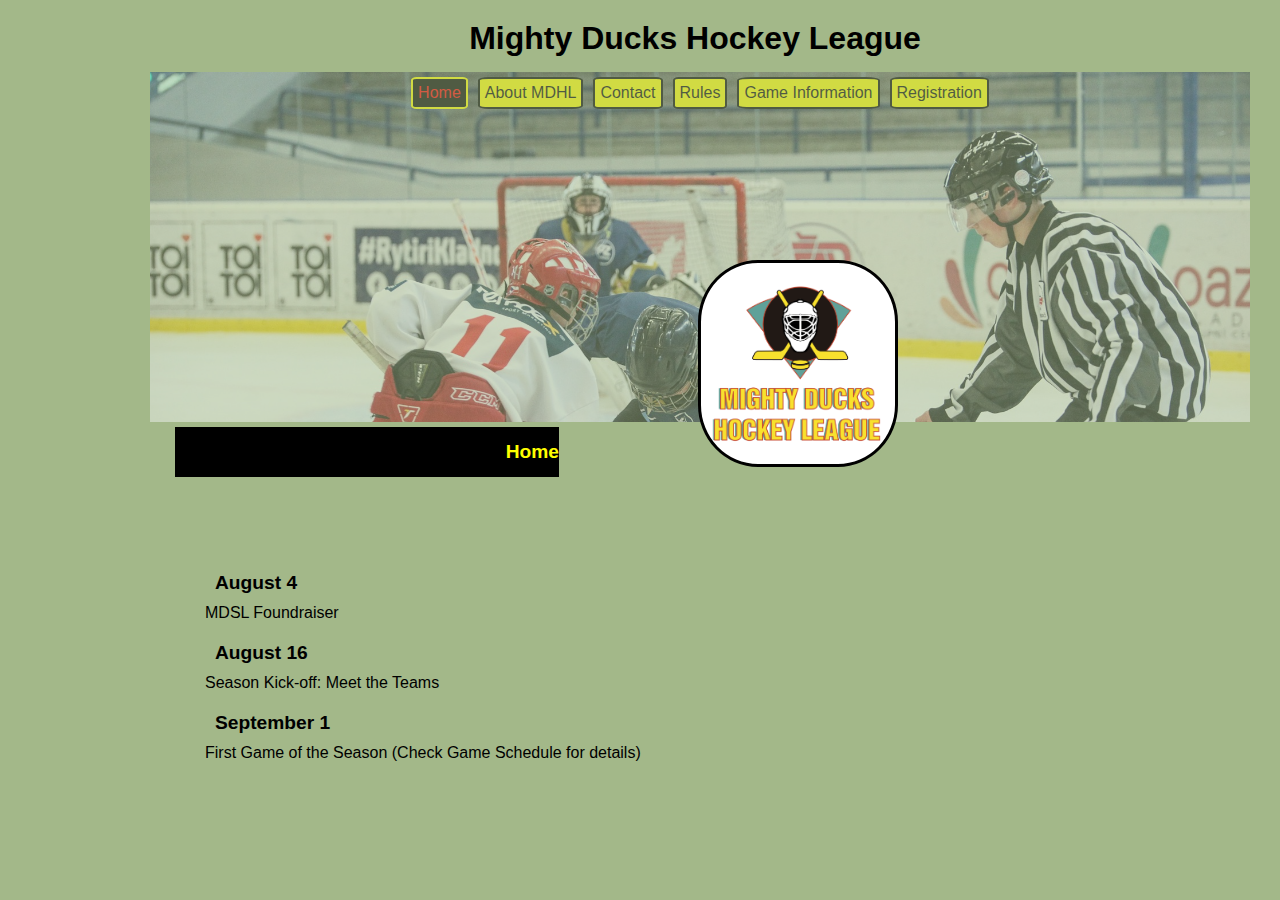
<file: index.html>
<!DOCTYPE html>
<html lang="en">
<head>
    <meta charset="UTF-8">
    <meta http-equiv="X-UA-Compatible" content="IE=edge">
    <meta name="viewport" content="width=device-width, initial-scale=1.0">
    <!-- <link rel="stylesheet" href="style1.css"> -->
    <!-- <link rel="stylesheet" href="style2.css"> -->
    <link rel="stylesheet" href="./estilos/style3.css">
    <title>Mighty Ducks Hockey League-Home</title>
    <link rel="shortcut icon" href="./img/Logo_Mighty_ducks-01.png" type="image/x-icon">
</head>

<body>
    <header>
        <h1>Mighty Ducks Hockey League</h1>
    </header>

    <main>
        <section class="section-home">
            <h3 class="titulo">Home</h3>
            <div class="contenedor">
                <img class="logo" src="./img/Logo_Mighty_ducks-01.png" alt="logo" >
            </div>

                <nav id="nav-home">
                    <a href="./" class="boton-activo">Home</a>
                    <a href="./about.html" class="boton">About MDHL</a>
                    <a href="./contact.html" class="boton">Contact</a>
                    <a href="./rules.html" class="boton">Rules</a>
                    <a href="./game-information.html" class="boton">Game Information</a>
                    <a href="./registration.html" class="boton">Registration</a>
                </nav>
                <div class="contenido" id="home">
                    <h4>August 4</h4>
                    <p>MDSL Foundraiser</p>
                    <h4>August 16</h4>
                    <p>Season Kick-off: Meet the Teams</p>
                    <h4>September 1</h4>
                    <p>First Game of the Season (Check Game Schedule for details)</p>
                </div>

        </section>
    </main>
</body>
</html>
</file>
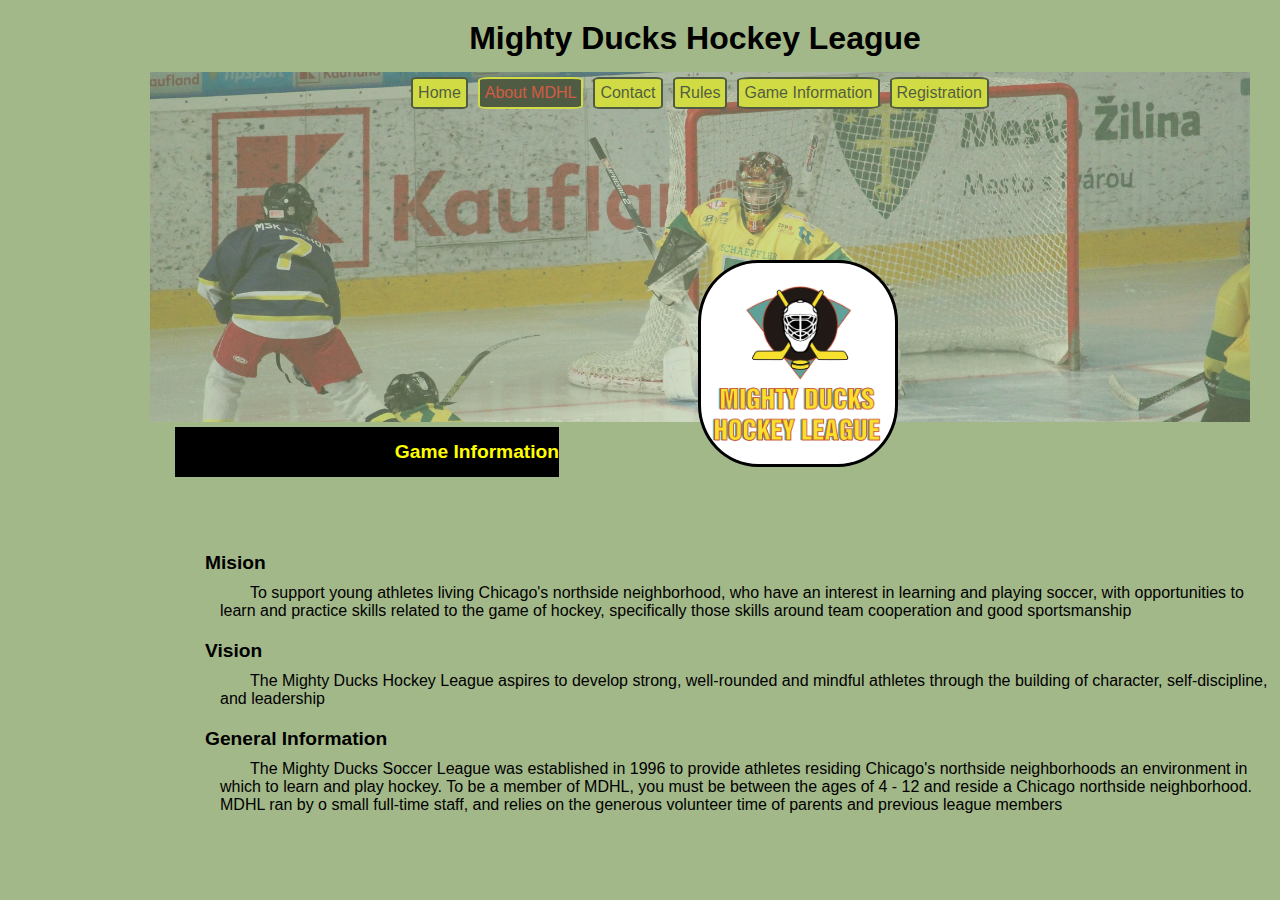
<file: about.html>
<!DOCTYPE html>
<html lang="en">
<head>
    <meta charset="UTF-8">
    <meta http-equiv="X-UA-Compatible" content="IE=edge">
    <meta name="viewport" content="width=device-width, initial-scale=1.0">
    <title>Mighty Ducks Hockey League-About Us</title>
    <link rel="shortcut icon" href="./img/Logo_Mighty_ducks-01.png" type="image/x-icon">
    <!-- <link rel="stylesheet" href="style1.css"> -->
    <!-- <link rel="stylesheet" href="style2.css"> -->
    <link rel="stylesheet" href="./estilos/style3.css">
</head>
<body>
    <header>
        <h1>Mighty Ducks Hockey League</h1>
    </header>

    <main>
        <section class="about">
            <h3 class="titulo">Game Information</h3>
            <div class="contenedor">
                <img class="logo" src="./img/Logo_Mighty_ducks-01.png" alt="logo" >
            </div>
                <nav id="nav-about">
                    <a href="./" class="boton">Home</a>
                    <a href="./about.html" class="boton-activo">About MDHL</a>
                    <a href="./contact.html" class="boton">Contact</a>
                    <a href="./rules.html" class="boton">Rules</a>
                    <a href="./game-information.html" class="boton">Game Information</a>
                    <a href="./registration.html" class="boton">Registration</a>
                </nav>   
                <div class="contenido" id="about">
                    <h4>Mision</h4>
                    <p>To support young athletes living Chicago's northside neighborhood, who have an interest in learning and playing soccer, with opportunities to learn and practice skills related to the game of hockey, specifically those skills around team cooperation and good sportsmanship</p>
                    <h4>Vision</h4>
                    <p>The Mighty Ducks Hockey League aspires to develop strong, well-rounded and mindful athletes through the building of character, self-discipline, and leadership</p>
                    <h4>General Information</h4>
                    <p>The Mighty Ducks Soccer League was established in 1996 to provide athletes residing Chicago's northside neighborhoods an environment in which to learn and play hockey. To be a member of MDHL, you must be between the ages of 4 - 12 and reside a Chicago northside neighborhood. MDHL ran by o small full-time staff, and relies on the generous volunteer time of parents and previous league members</p>
                </div>    
        </section>
    </main>
    
</body>
</html>
</file>
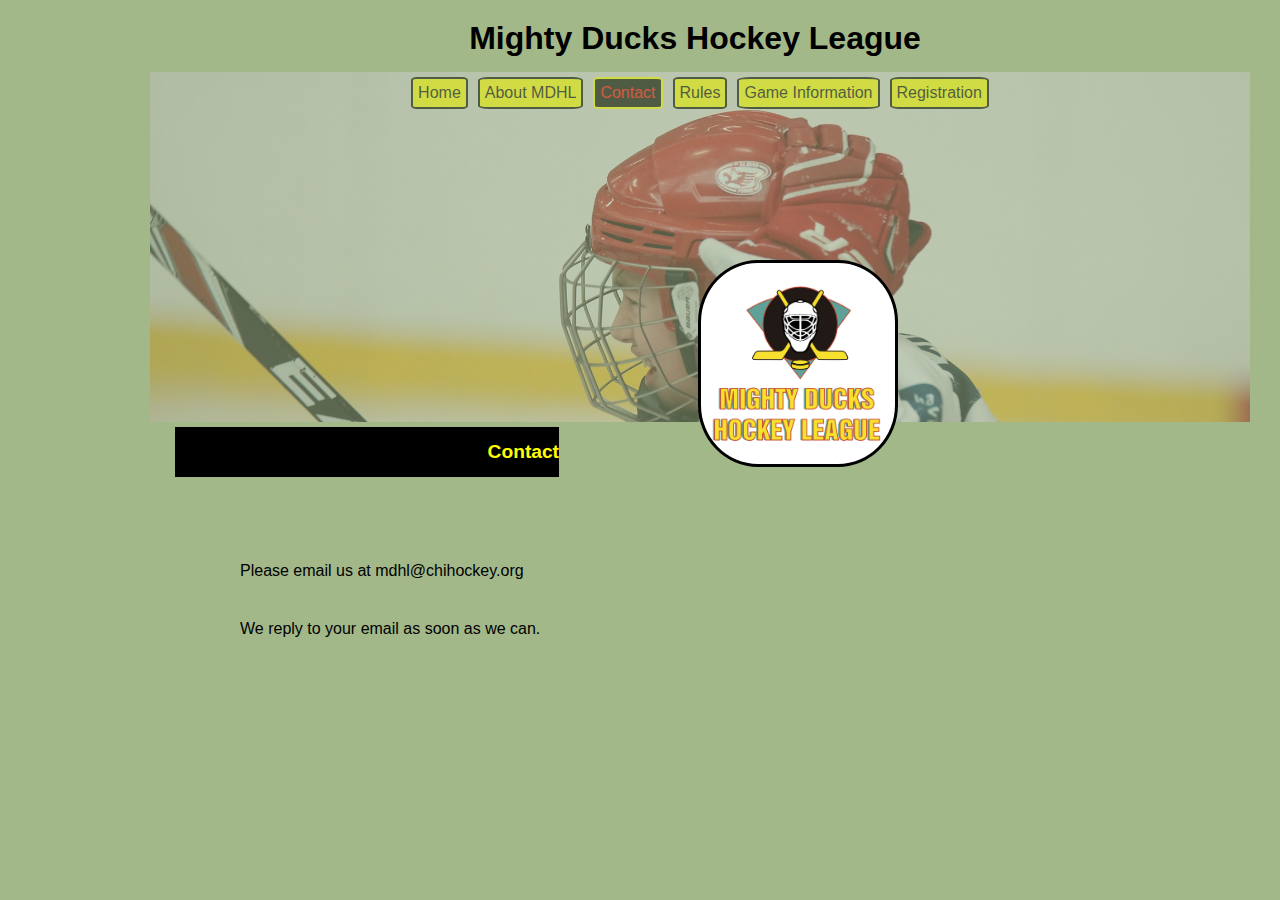
<file: contact.html>
<!DOCTYPE html>
<html lang="en">
<head>
    <meta charset="UTF-8">
    <meta http-equiv="X-UA-Compatible" content="IE=edge">
    <meta name="viewport" content="width=device-width, initial-scale=1.0">
    <title>Mighty Ducks Hockey League-Contact Us</title>
    <link rel="shortcut icon" href="./img/Logo_Mighty_ducks-01.png" type="image/x-icon">
    <!-- <link rel="stylesheet" href="style1.css"> -->
    <!-- <link rel="stylesheet" href="style2.css"> -->
    <link rel="stylesheet" href="./estilos/style3.css">
</head>
<body>
    <header>
        <h1>Mighty Ducks Hockey League</h1>
    </header>

    <main>
        <section class="contact">
            <h3 class="titulo">Contact</h3>
            <div class="contenedor">
                <img class="logo" src="./img/Logo_Mighty_ducks-01.png" alt="logo" >
            </div>
                <nav id="nav-contact">
                    <a href="./" class="boton">Home</a>
                    <a href="./about.html" class="boton">About MDHL</a>
                    <a href="./contact.html" class="boton-activo">Contact</a>
                    <a href="./rules.html" class="boton">Rules</a>
                    <a href="./game-information.html" class="boton">Game Information</a>
                    <a href="./registration.html" class="boton">Registration</a>
                </nav>
                <div class="contenido" id="contact">
                    <a href="mailto:mdhl@chihockey.org">Please email us at mdhl@chihockey.org</a>
                    <p>We reply to your email as soon as we can.</p>
                </div>
        </section>
    </main>
    
</body>
</html>
</file>
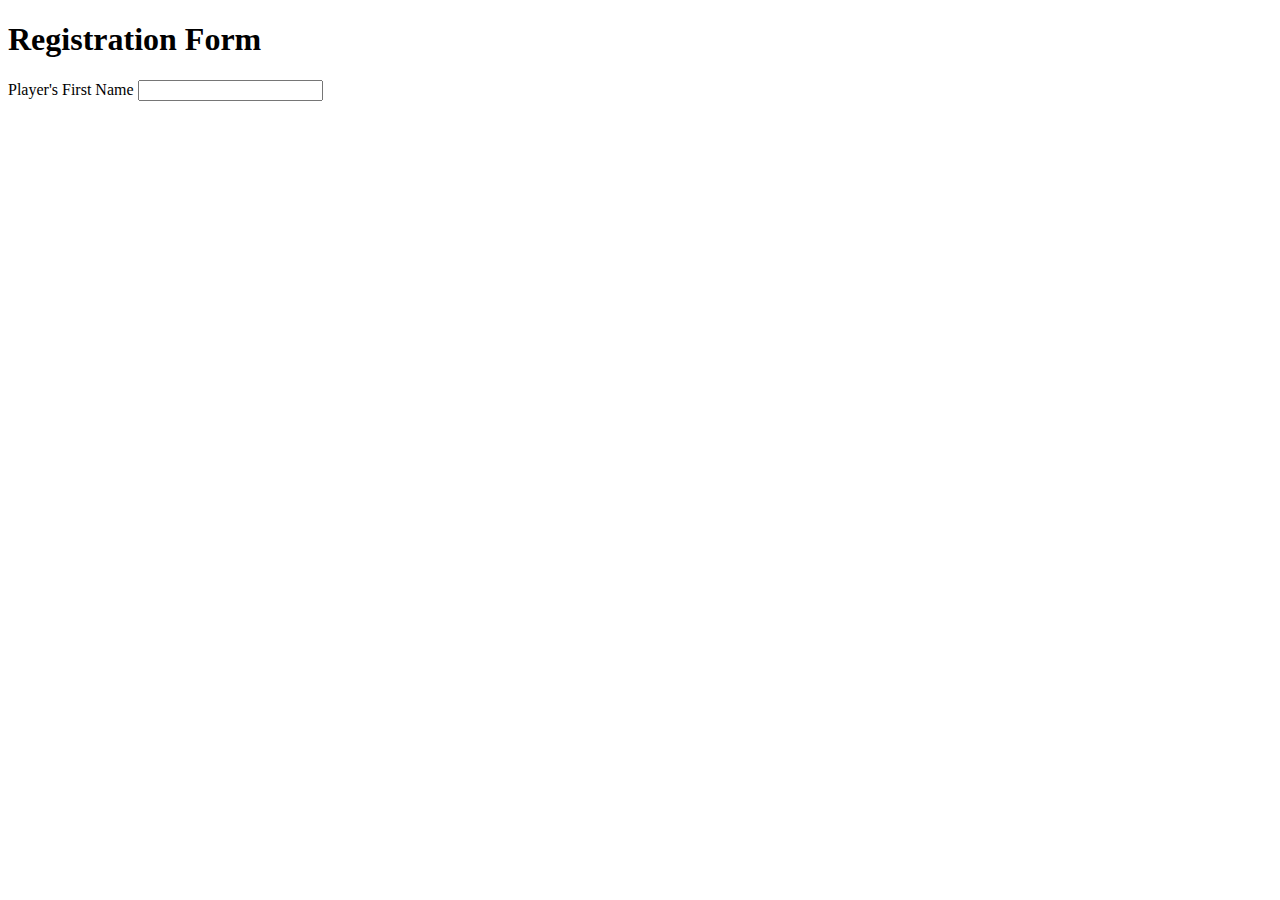
<file: formulario.html>
<!DOCTYPE html>
<html lang="en">
<head>
    <meta charset="UTF-8">
    <meta http-equiv="X-UA-Compatible" content="IE=edge">
    <meta name="viewport" content="width=device-width, initial-scale=1.0">
    <title>Document</title>
</head>
<body>
    <header>
        <h1>Registration Form</h1>
    </header>    
    <main>
        <form action="" method="get">
            <label>
                Player's First Name
                <input type="text" name="name" id="name">
            </label>
        </form>
    </main>
</body>
</html>
</file>
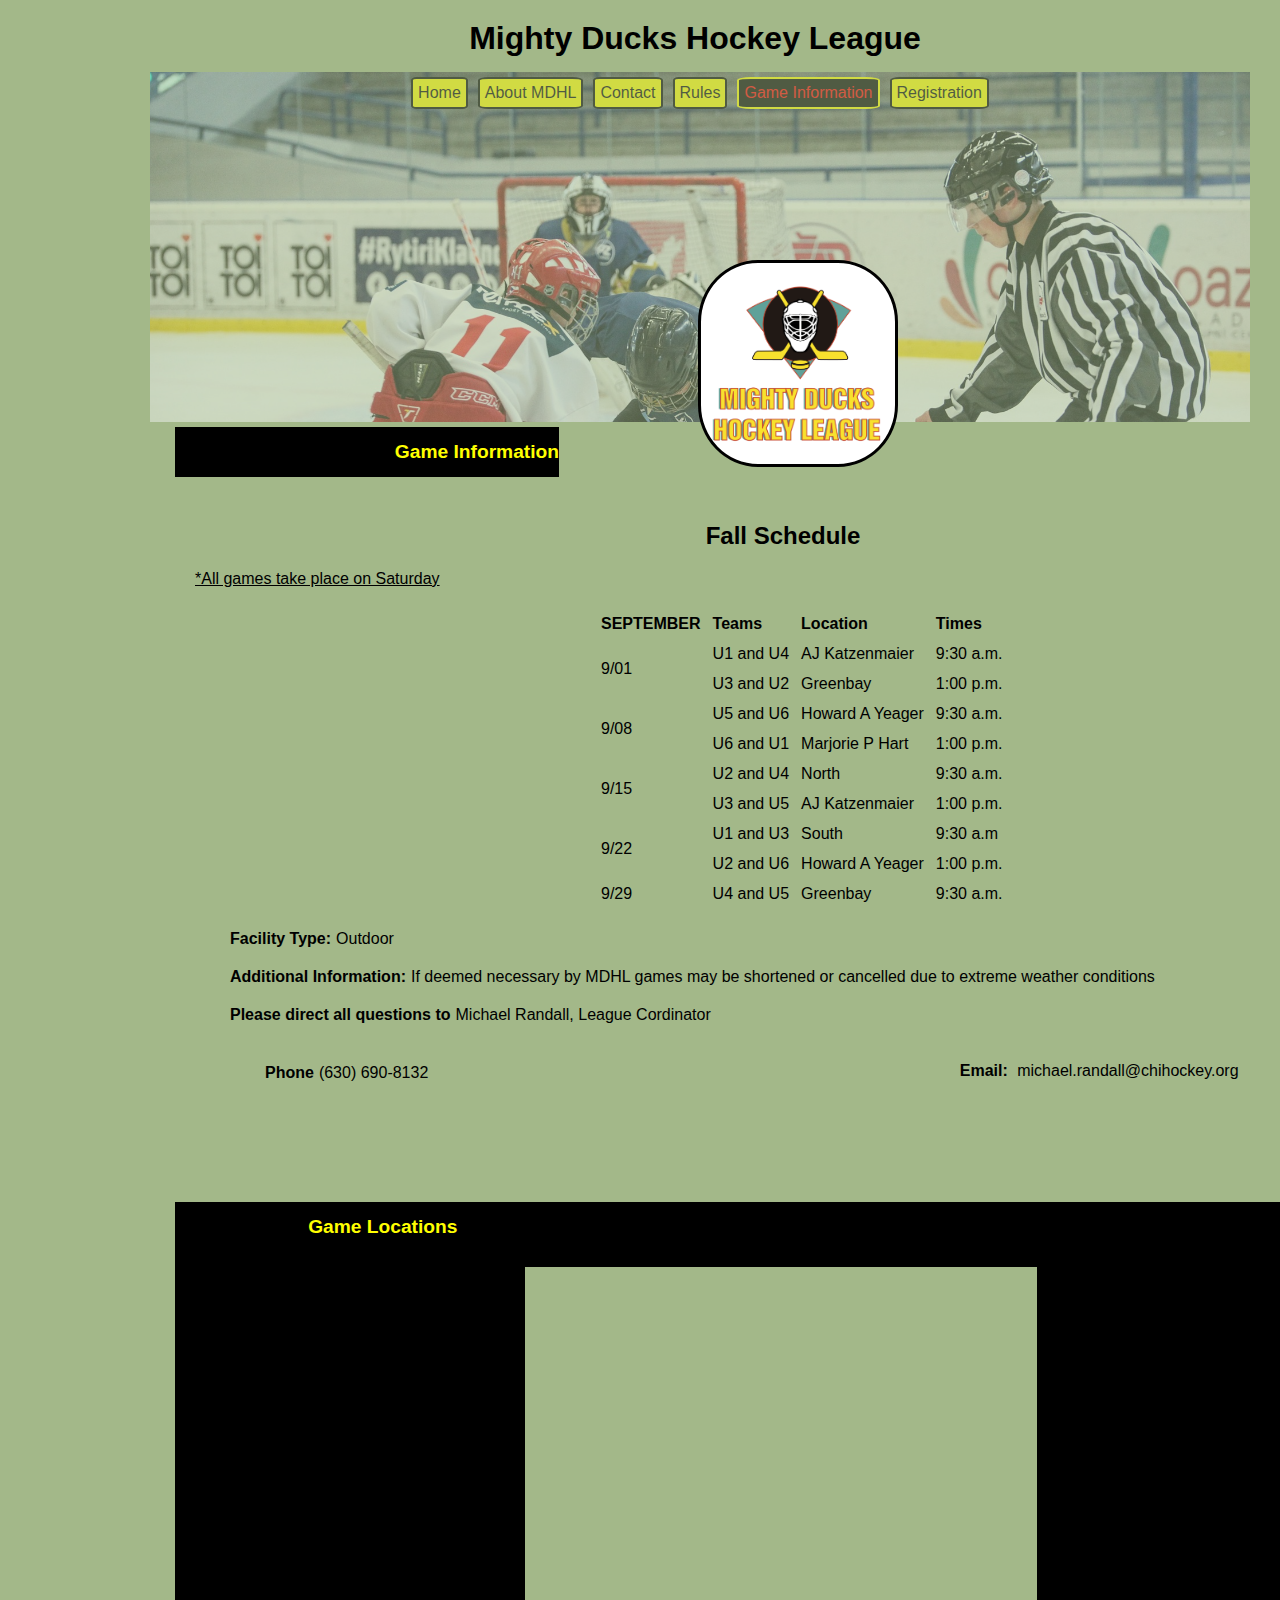
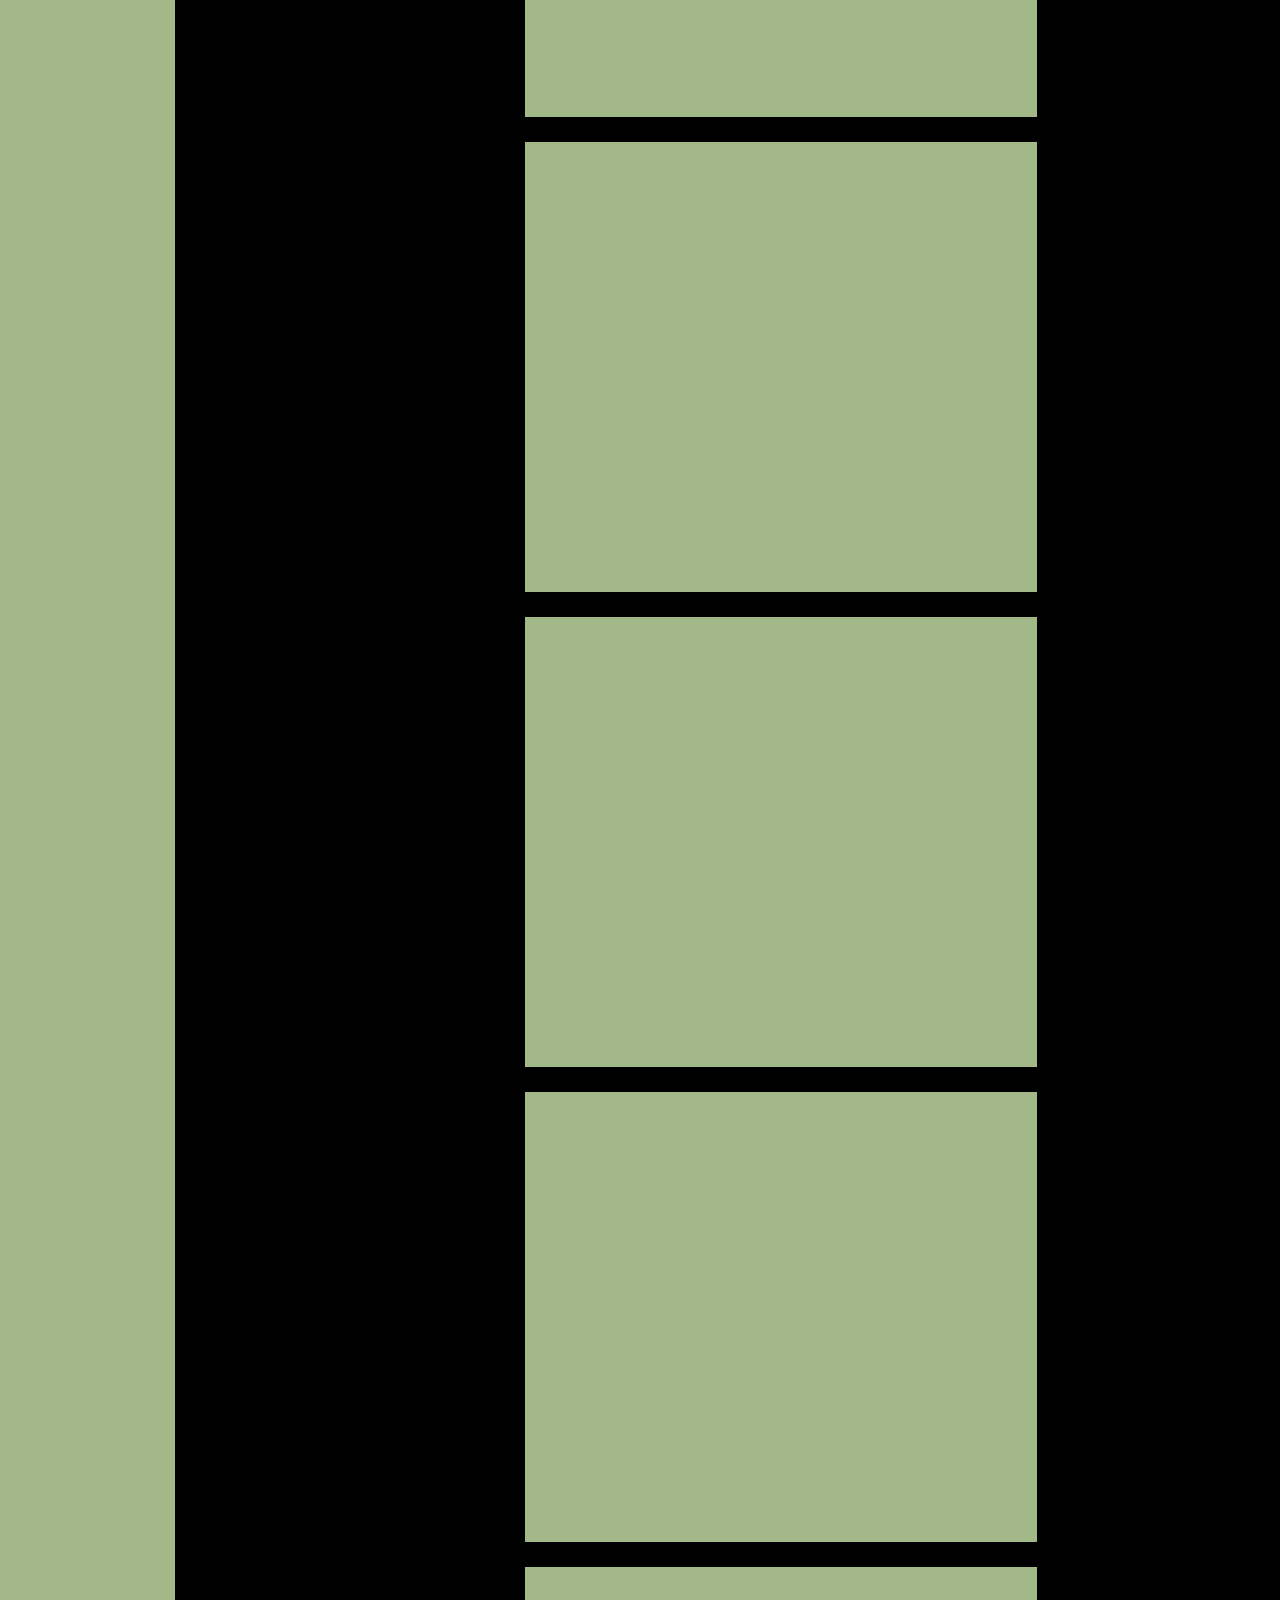
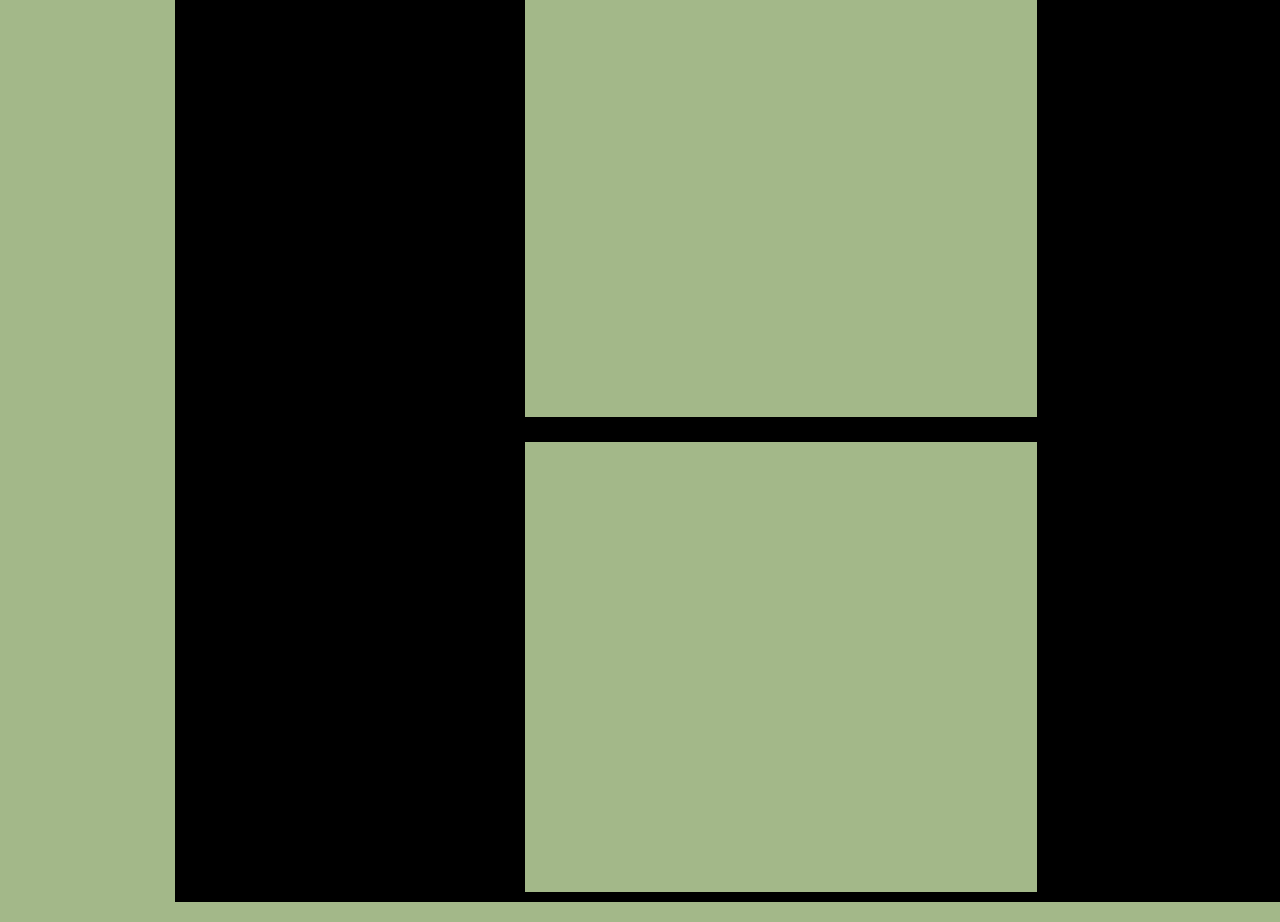
<file: game-info.html>
<!DOCTYPE html>
<html lang="en">
<head>
    <meta charset="UTF-8">
    <meta http-equiv="X-UA-Compatible" content="IE=edge">
    <meta name="viewport" content="width=device-width, initial-scale=1.0">
    <title>Mighty Ducks Hockey League-Game Information</title>
    <link rel="shortcut icon" href="./img/Logo_Mighty_ducks-01.png" type="image/x-icon">
    <link rel="stylesheet" href="./estilos/style3.css">
</head>
<body>
    <header>
        <h1>Mighty Ducks Hockey League</h1>
    </header>

    <main>
        <section class="game-information">
                <h3 class="titulo">Game Information</h3>
                <div class="contenedor">
                    <img class="logo" src="./img/Logo_Mighty_ducks-01.png" alt="logo" >
                </div>
                <nav id="nav-information">
                    <a href="./" class="boton">Home</a>
                    <a href="./about.html" class="boton">About MDHL</a>
                    <a href="./contact.html" class="boton">Contact</a>
                    <a href="./rules.html" class="boton">Rules</a>
                    <a href="./game-info.html" class="boton-activo">Game Information</a>
                    <a href="./registration.html" class="boton">Registration</a>
                </nav>
                <article id="contenedor-tabla">
                    <h2 class="schedule">Fall Schedule</h2>
                    <p id="subrayado">*All games take place on Saturday</p>
                    <table id="tabla">
                        <thead>
                            <tr>
                                <th>SEPTEMBER</th>
                                <th>Teams</th>
                                <th>Location</th>
                                <th>Times</th>
                            </tr>
                        </thead>
                        <tbody>
                            <tr>
                                <td rowspan="2">9/01</td>
                                <td>U1 and U4</td>
                                <td>AJ Katzenmaier</td>
                                <td>9:30 a.m.</td>  
                            </tr>
                            <tr>
                                <td>U3 and U2</td>
                                <td>Greenbay</td>
                                <td>1:00 p.m.</td>
                            </tr>
                            <tr>
                                <td rowspan="2">9/08</td>
                                <td>U5 and U6</td>
                                <td>Howard A Yeager</td>
                                <td>9:30 a.m.</td>
                            </tr>
                            <tr>
                                <td>U6 and U1</td>
                                <td>Marjorie P Hart</td>
                                <td>1:00 p.m.</td>
                            </tr>
                            <tr>
                                <td rowspan="2">9/15</td>
                                <td>U2 and U4</td>
                                <td>North</td>
                                <td>9:30 a.m.</td>
                            </tr>
                            <tr>
                                <td>U3 and U5</td>
                                <td>AJ Katzenmaier</td>
                                <td>1:00 p.m.</td>
                            </tr>
                            <tr>
                                <td rowspan="2">9/22</td>
                                <td>U1 and U3</td>
                                <td>South</td>
                                <td>9:30 a.m</td>
                            </tr>
                            <tr>
                                <td>U2 and U6</td>
                                <td>Howard A Yeager</td>
                                <td>1:00 p.m.</td>
                            </tr>
                            <tr>                            
                                <td>9/29</td>
                                <td>U4 and U5</td>
                                <td>Greenbay</td>
                                <td>9:30 a.m.</td>
                            </tr>    
                        </tbody>
                        
                    </table>
                    <p><strong>Facility Type:</strong>Outdoor</p>
                    <p><strong>Additional Information:</strong>If deemed necessary by MDHL games may be shortened or cancelled due to extreme weather conditions</p>
                    <p><strong>Please direct all questions to</strong>Michael Randall, League Cordinator</p>
                    <div class="pie-game">
                        <p><strong>Phone</strong>(630) 690-8132</p>
                        <a href="michael.randall@chihockey.org"><strong>Email: </strong>michael.randall@chihockey.org</a>
                    </div>

                </article>     
                <article class="maps">
                    <h3 id="game-locations">Game Locations</h3>
                    <div class="contenedor-maps">
                        <iframe class="map" src="https://www.google.com/maps/embed?pb=!1m18!1m12!1m3!1d11799.122634758547!2d-87.8715379050205!3d42.32587686865545!2m3!1f0!2f0!3f0!3m2!1i1024!2i768!4f13.1!3m3!1m2!1s0x880f932fbc6ba7cd%3A0xcf2bbe275c6da815!2sAJ%20Katzenmaier%20Academy!5e0!3m2!1ses-419!2sar!4v1675723506546!5m2!1ses-419!2sar" width="400" height="300" style="border:0;" allowfullscreen="" loading="lazy" referrerpolicy="no-referrer-when-downgrade"></iframe>
                        <iframe class="map" src="https://www.google.com/maps/embed?pb=!1m18!1m12!1m3!1d2950.010604115179!2d-87.87107038457266!3d42.32097257918946!2m3!1f0!2f0!3f0!3m2!1i1024!2i768!4f13.1!3m3!1m2!1s0x880f933bce5af881%3A0x740a7a7d548adce1!2sGreen%20Bay%20School%20(Pre-K)!5e0!3m2!1ses-419!2sar!4v1675723612819!5m2!1ses-419!2sar" width="400" height="300" style="border:0;" allowfullscreen="" loading="lazy" referrerpolicy="no-referrer-when-downgrade"></iframe>
                        <iframe class="map" src="https://www.google.com/maps/embed?pb=!1m18!1m12!1m3!1d2950.2700626313845!2d-87.85606978457284!3d42.31543827918995!2m3!1f0!2f0!3f0!3m2!1i1024!2i768!4f13.1!3m3!1m2!1s0x880feccac26b07c5%3A0x8b51fa5d6efe771a!2sHoward%20A.%20Yeager%20School%20(PREK-K)!5e0!3m2!1ses-419!2sar!4v1675723645521!5m2!1ses-419!2sar" width="400" height="300" style="border:0;" allowfullscreen="" loading="lazy" referrerpolicy="no-referrer-when-downgrade"></iframe>
                        <iframe class="map" src="https://www.google.com/maps/embed?pb=!1m18!1m12!1m3!1d11873.159415114085!2d-87.65470600522502!3d41.92962256911615!2m3!1f0!2f0!3f0!3m2!1i1024!2i768!4f13.1!3m3!1m2!1s0x880fd30f2637f9d7%3A0xdbff5d5dfcfcfa35!2sMarjorie%20P%20Hart%20Elementary!5e0!3m2!1ses-419!2sar!4v1675723753476!5m2!1ses-419!2sar" width="400" height="300" style="border:0;" allowfullscreen="" loading="lazy" referrerpolicy="no-referrer-when-downgrade"></iframe>
                        <iframe class="map" src="https://www.google.com/maps/embed?pb=!1m18!1m12!1m3!1d23582.078796365524!2d-87.86946392089844!3d42.36895699999998!2m3!1f0!2f0!3f0!3m2!1i1024!2i768!4f13.1!3m3!1m2!1s0x880fed60b13aa0a7%3A0xfe6df83b0f197ed6!2sNorth%20Elementary%20School!5e0!3m2!1ses-419!2sar!4v1675723870528!5m2!1ses-419!2sar" width="400" height="300" style="border:0;" allowfullscreen="" loading="lazy" referrerpolicy="no-referrer-when-downgrade"></iframe>
                        <iframe class="map" src="https://www.google.com/maps/embed?pb=!1m18!1m12!1m3!1d2954.3865769008303!2d-88.34628567084613!3d42.227553512654254!2m3!1f0!2f0!3f0!3m2!1i1024!2i768!4f13.1!3m3!1m2!1s0x880f6d4a6d2e1093%3A0xdea3c745e6bb6aa0!2sSouth%20Elementary%20School!5e0!3m2!1ses-419!2sar!4v1675723892017!5m2!1ses-419!2sar" width="400" height="300" style="border:0;" allowfullscreen="" loading="lazy" referrerpolicy="no-referrer-when-downgrade"></iframe>
                    </div>
                </article>                  
        </section>
    </main>
    
</body>
</html>
</file>
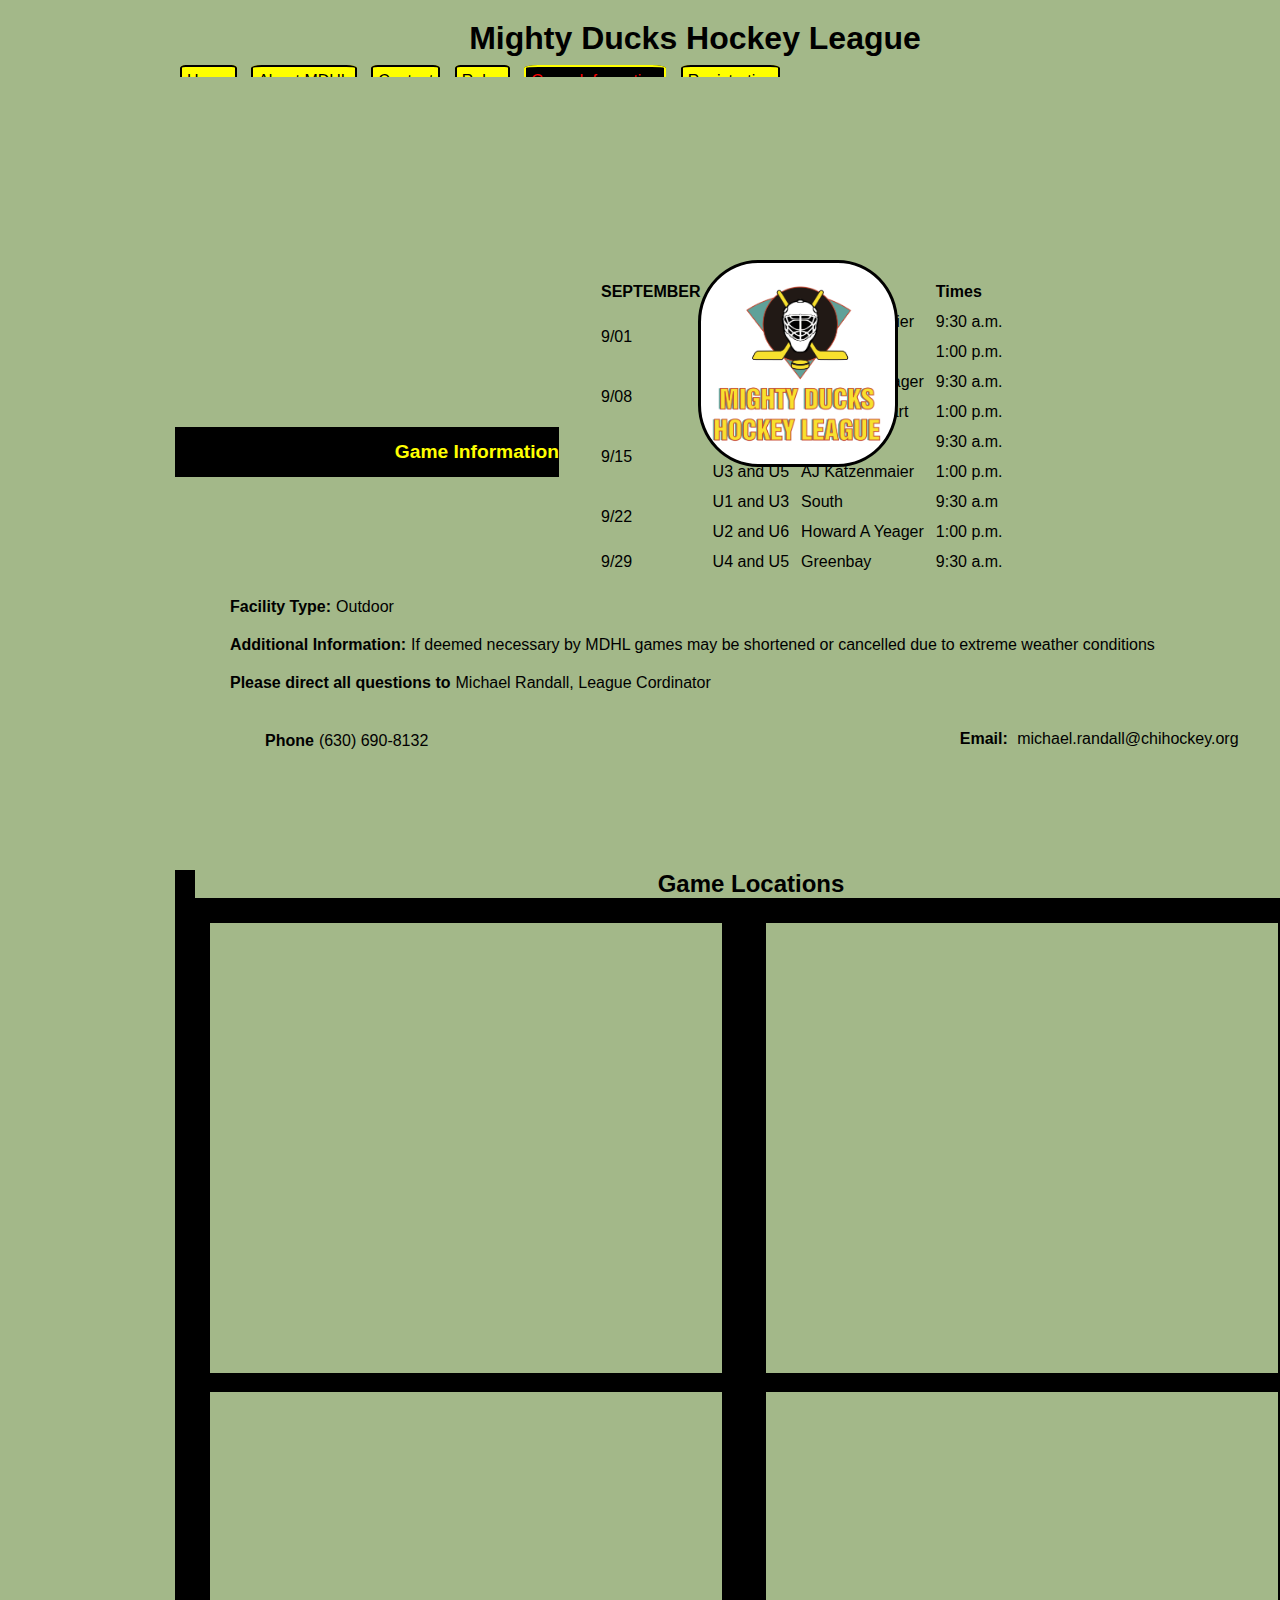
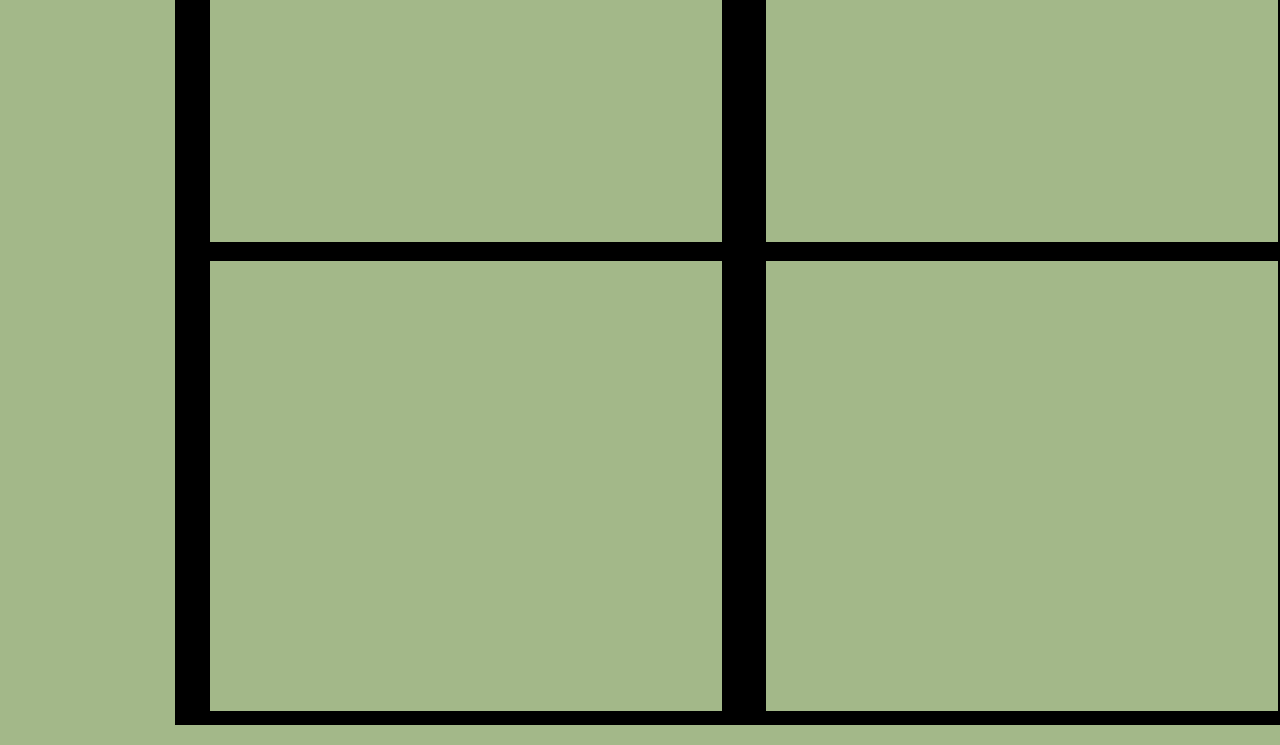
<file: game-information.html>
<!DOCTYPE html>
<html lang="en">
<head>
    <meta charset="UTF-8">
    <meta http-equiv="X-UA-Compatible" content="IE=edge">
    <meta name="viewport" content="width=device-width, initial-scale=1.0">
    <title>Mighty Ducks Hockey League-About Us</title>
    <link rel="shortcut icon" href="./img/Logo_Mighty_ducks-01.png" type="image/x-icon">
    <link rel="stylesheet" href="./estilos/style3.css">
</head>
<body>
    <header>
        <h1>Mighty Ducks Hockey League</h1>
    </header>

    <main>
        <section class="game-information">
                <h3 class="titulo">Game Information</h3>
                <div class="contenedor">
                    <img class="logo" src="./img/Logo_Mighty_ducks-01.png" alt="logo" >
                </div>
                <nav>
                    <a href="./" class="boton">Home</a>
                    <a href="./about.html" class="boton">About MDHL</a>
                    <a href="./contact.html" class="boton">Contact</a>
                    <a href="./rules.html" class="boton">Rules</a>
                    <a href="./game-information.html" class="boton-activo">Game Information</a>
                    <a href="./registration.html" class="boton">Registration</a>
                </nav>
                <article id="contenedor-tabla">
                    <h2 class="schedule">Fall Schedule</h2>
                    <p id="subrayado">*All games take place on Saturday</p>
                    <table id="tabla">
                        <thead>
                            <tr>
                                <th>SEPTEMBER</th>
                                <th>Teams</th>
                                <th>Location</th>
                                <th>Times</th>
                            </tr>
                        </thead>
                        <tbody>
                            <tr>
                                <td rowspan="2">9/01</td>
                                <td>U1 and U4</td>
                                <td>AJ Katzenmaier</td>
                                <td>9:30 a.m.</td>  
                            </tr>
                            <tr>
                                <td>U3 and U2</td>
                                <td>Greenbay</td>
                                <td>1:00 p.m.</td>
                            </tr>
                            <tr>
                                <td rowspan="2">9/08</td>
                                <td>U5 and U6</td>
                                <td>Howard A Yeager</td>
                                <td>9:30 a.m.</td>
                            </tr>
                            <tr>
                                <td>U6 and U1</td>
                                <td>Marjorie P Hart</td>
                                <td>1:00 p.m.</td>
                            </tr>
                            <tr>
                                <td rowspan="2">9/15</td>
                                <td>U2 and U4</td>
                                <td>North</td>
                                <td>9:30 a.m.</td>
                            </tr>
                            <tr>
                                <td>U3 and U5</td>
                                <td>AJ Katzenmaier</td>
                                <td>1:00 p.m.</td>
                            </tr>
                            <tr>
                                <td rowspan="2">9/22</td>
                                <td>U1 and U3</td>
                                <td>South</td>
                                <td>9:30 a.m</td>
                            </tr>
                            <tr>
                                <td>U2 and U6</td>
                                <td>Howard A Yeager</td>
                                <td>1:00 p.m.</td>
                            </tr>
                            <tr>                            
                                <td>9/29</td>
                                <td>U4 and U5</td>
                                <td>Greenbay</td>
                                <td>9:30 a.m.</td>
                            </tr>    
                        </tbody>
                        
                    </table>
                    <p><strong>Facility Type:</strong>Outdoor</p>
                    <p><strong>Additional Information:</strong>If deemed necessary by MDHL games may be shortened or cancelled due to extreme weather conditions</p>
                    <p><strong>Please direct all questions to</strong>Michael Randall, League Cordinator</p>
                    <div class="pie-game">
                        <p><strong>Phone</strong>(630) 690-8132</p>
                        <a href="michael.randall@chihockey.org"><strong>Email: </strong>michael.randall@chihockey.org</a>
                    </div>

                </article>     
                <article class="maps">
                    <h2>Game Locations</h2>
                    <iframe class="map" src="https://www.google.com/maps/embed?pb=!1m18!1m12!1m3!1d11799.122634758547!2d-87.8715379050205!3d42.32587686865545!2m3!1f0!2f0!3f0!3m2!1i1024!2i768!4f13.1!3m3!1m2!1s0x880f932fbc6ba7cd%3A0xcf2bbe275c6da815!2sAJ%20Katzenmaier%20Academy!5e0!3m2!1ses-419!2sar!4v1675723506546!5m2!1ses-419!2sar" width="400" height="300" style="border:0;" allowfullscreen="" loading="lazy" referrerpolicy="no-referrer-when-downgrade"></iframe>
                    <iframe class="map" src="https://www.google.com/maps/embed?pb=!1m18!1m12!1m3!1d2950.010604115179!2d-87.87107038457266!3d42.32097257918946!2m3!1f0!2f0!3f0!3m2!1i1024!2i768!4f13.1!3m3!1m2!1s0x880f933bce5af881%3A0x740a7a7d548adce1!2sGreen%20Bay%20School%20(Pre-K)!5e0!3m2!1ses-419!2sar!4v1675723612819!5m2!1ses-419!2sar" width="400" height="300" style="border:0;" allowfullscreen="" loading="lazy" referrerpolicy="no-referrer-when-downgrade"></iframe>
                    <iframe class="map" src="https://www.google.com/maps/embed?pb=!1m18!1m12!1m3!1d2950.2700626313845!2d-87.85606978457284!3d42.31543827918995!2m3!1f0!2f0!3f0!3m2!1i1024!2i768!4f13.1!3m3!1m2!1s0x880feccac26b07c5%3A0x8b51fa5d6efe771a!2sHoward%20A.%20Yeager%20School%20(PREK-K)!5e0!3m2!1ses-419!2sar!4v1675723645521!5m2!1ses-419!2sar" width="400" height="300" style="border:0;" allowfullscreen="" loading="lazy" referrerpolicy="no-referrer-when-downgrade"></iframe>
                    <iframe class="map" src="https://www.google.com/maps/embed?pb=!1m18!1m12!1m3!1d11873.159415114085!2d-87.65470600522502!3d41.92962256911615!2m3!1f0!2f0!3f0!3m2!1i1024!2i768!4f13.1!3m3!1m2!1s0x880fd30f2637f9d7%3A0xdbff5d5dfcfcfa35!2sMarjorie%20P%20Hart%20Elementary!5e0!3m2!1ses-419!2sar!4v1675723753476!5m2!1ses-419!2sar" width="400" height="300" style="border:0;" allowfullscreen="" loading="lazy" referrerpolicy="no-referrer-when-downgrade"></iframe>
                    <iframe class="map" src="https://www.google.com/maps/embed?pb=!1m18!1m12!1m3!1d23582.078796365524!2d-87.86946392089844!3d42.36895699999998!2m3!1f0!2f0!3f0!3m2!1i1024!2i768!4f13.1!3m3!1m2!1s0x880fed60b13aa0a7%3A0xfe6df83b0f197ed6!2sNorth%20Elementary%20School!5e0!3m2!1ses-419!2sar!4v1675723870528!5m2!1ses-419!2sar" width="400" height="300" style="border:0;" allowfullscreen="" loading="lazy" referrerpolicy="no-referrer-when-downgrade"></iframe>
                    <iframe class="map" src="https://www.google.com/maps/embed?pb=!1m18!1m12!1m3!1d2954.3865769008303!2d-88.34628567084613!3d42.227553512654254!2m3!1f0!2f0!3f0!3m2!1i1024!2i768!4f13.1!3m3!1m2!1s0x880f6d4a6d2e1093%3A0xdea3c745e6bb6aa0!2sSouth%20Elementary%20School!5e0!3m2!1ses-419!2sar!4v1675723892017!5m2!1ses-419!2sar" width="400" height="300" style="border:0;" allowfullscreen="" loading="lazy" referrerpolicy="no-referrer-when-downgrade"></iframe>
                </article>                  
        </section>
    </main>
    
</body>
</html>
</file>
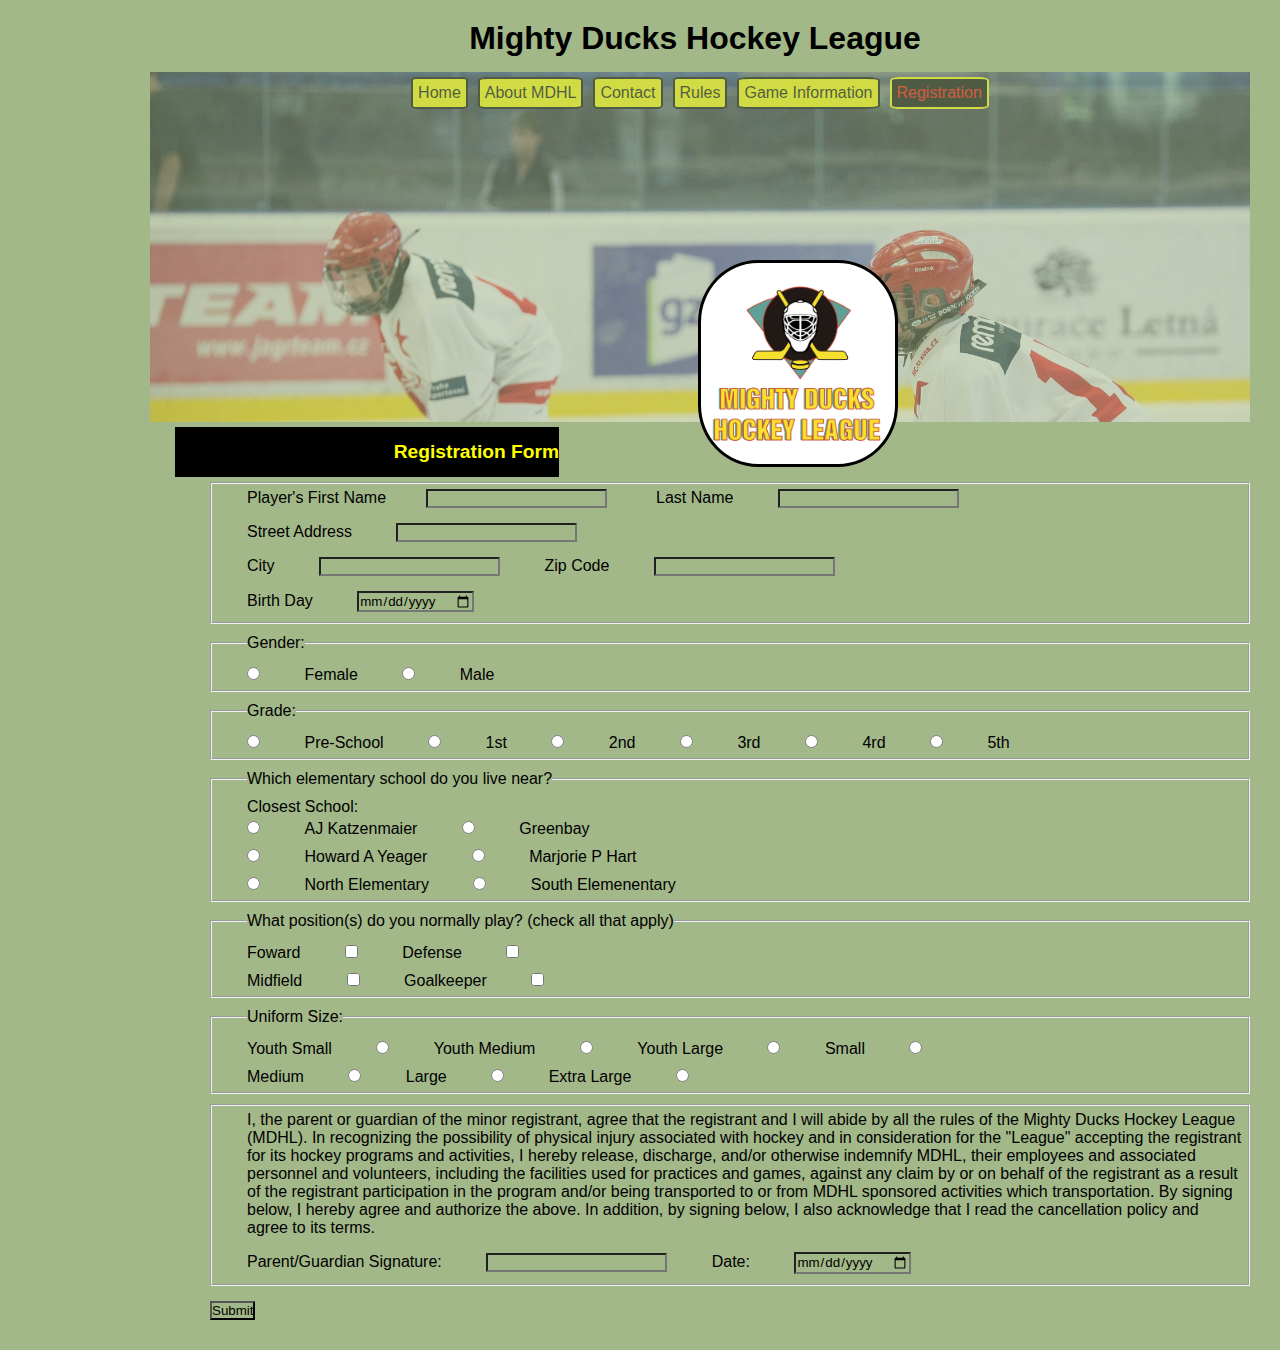
<file: registration.html>
<!DOCTYPE html>
<html lang="en">
<head>
    <meta charset="UTF-8">
    <meta http-equiv="X-UA-Compatible" content="IE=edge">
    <meta name="viewport" content="width=device-width, initial-scale=1.0">
    <link rel="shortcut icon" href="./img/Logo_Mighty_ducks-01.png" type="image/x-icon">
    <link rel="stylesheet" href="./estilos/style3.css">
    <title>Registration Form</title>
</head>
<body>
    <header>
        <h1>Mighty Ducks Hockey League</h1>
    </header>    
    <main>
        <section class="registration">
            <h3 class="titulo">Registration Form</h3>
            <div class="contenedor">
                <img class="logo" src="./img/Logo_Mighty_ducks-01.png" alt="logo" >
            </div>
                <nav id="nav-registration">
                    <a href="./" class="boton">Home</a>
                    <a href="./about.html" class="boton">About MDHL</a>
                    <a href="./contact.html" class="boton">Contact</a>
                    <a href="./rules.html" class="boton">Rules</a>
                    <a href="./game-information.html" class="boton">Game Information</a>
                    <a href="./registration.html" class="boton-activo">Registration</a>
                </nav>
                <form action="./show-data.html" method="get" class="formulario">
            <fieldset>
                <label>
                    Player's First Name
                    <input type="text" name="name" id="name" required>
                </label>
                <label for="last-name">Last Name</label>
                <input type="text" name="last-name" id="last-name" required><br>
                <label for="adress">Street Address</label>    
                <input type="text" name="adress" id="adress" required><br>
                <label for="city">City</label>
                <input type="text" name="city" id="city" required>
                <label for="zip-code">Zip Code</label>
                <input type="number" name="zip-code" id="zip-code" required><br>
                <label for="birthday">Birth Day</label>
                <input type="date" name="birthday" id="birthday" required>
            </fieldset>

            <fieldset>
                <legend>Gender: </legend>
                    <input type="radio" name="gender" id="female" value="female" required>
                    <label for="female">Female</label>
                    <input type="radio" name="gender" id="male" value="male" required>
                    <label for="male">Male</label>
            </fieldset>
            <fieldset>
                <legend>Grade:</legend>
            <input type="radio" name="grade" id="pre-school" value="pre-school">
            <label for="pre-school">Pre-School</label> 
            <input type="radio" name="grade" id="1st" value="1st" required>
            <label for="1st">1st</label>
            <input type="radio" name="grade" id="2nd" value="2nd" required>
            <label for="2nd">2nd</label>
            <input type="radio" name="grade" id="3rd" value="3rd" required>
            <label for="3rd">3rd</label>
            <input type="radio" name="grade" id="4th" value="4th" required>
            <label for="4rd">4rd</label>
            <input type="radio" name="grade" id="5th" value="5th" required>
            <label for="5th">5th</label>
            </fieldset>
            <fieldset>
                <legend>Which elementary school do you live near?</legend>
                <label>Closest School: </label><br>
                <input type="radio" name="school" id="AJ" value="AJ" required>
                <label for="AJ">AJ Katzenmaier</label>
                <input type="radio" name="school" id="greenbay" value="greenbay" required>
                <label for="greenbay">Greenbay</label><br>
                <input type="radio" name="school" id="howard" value="howard" required>
                <label for="howard">Howard A Yeager</label> 
                <input type="radio" name="school" id="marjorie" value="marjorie" required>
                <label for="marjorie">Marjorie P Hart</label><br>
                <input type="radio" name="school" id="north" value="north" required>
                <label for="north">North Elementary</label>
                <input type="radio" name="school" id="south" value="south" required>
                <label for="south">South Elemenentary</label>
            </fieldset>
            <fieldset>
                <legend>What position(s) do you normally play? (check all that apply)</legend>
                <label for="foward">Foward</label>
                <input type="checkbox" name="foward" id="foward" value="foward" >
                <label for="defense">Defense</label>
                <input type="checkbox" name="defense" id="defense" value="defense"> <br>
                <label for="midfield">Midfield</label>
                <input type="checkbox" name="midfield" id="midfield" value="midfield"  >
                <label for="goalkeeper">Goalkeeper</label>
                <input type="checkbox" name="goalkeeper" id="goalkeeper" value="goalkeeper">
            </fieldset>
            <fieldset>
                <legend>Uniform Size: </legend>
                <label for="youth-small">Youth Small</label>
                <input type="radio" name="size" id="youth-small" value="youth-small" required>
                <label for="youth-medium">Youth Medium</label>
                <input type="radio" name="size" id="youth-medium" value="youth-medium" required>
                <label for="youth-large">Youth Large</label>
                <input type="radio" name="size" id="youth-large" value="youth-large" required>
                <label for="small">Small</label>
                <input type="radio" name="size" id="small" value="small" required> <br>
                <label for="medium">Medium</label>
                <input type="radio" name="size" id="medium" value="medium" required>
                <label for="large">Large</label>
                <input type="radio" name="size" id="large" value="large" required>
                <label for="extra-large">Extra Large</label>
                <input type="radio" name="size" id="extra-large" value="extra-large" required>
            </fieldset>
            <fieldset>
                <p>
                    I, the parent or guardian of the minor registrant, agree that the registrant and I will abide by all the rules of the Mighty Ducks Hockey League (MDHL). In recognizing the possibility of physical injury associated with hockey and in consideration for the "League" accepting the registrant for its hockey programs and activities, I hereby release, discharge, and/or otherwise indemnify MDHL, their employees and associated personnel and volunteers, including the facilities used for practices and games, against any claim by or on behalf of the registrant as a result of the registrant participation in the program and/or being transported to or from MDHL sponsored activities which transportation.
            By signing below, I hereby agree and authorize the above. In addition, by signing below, I also acknowledge that I read the cancellation policy and agree to its terms.
                </p>
                <label for="signature">Parent/Guardian Signature: </label>
                <input type="text" name="signature" id="signature" required>
                <label for="date">Date: </label>
                <input type="date" name="date" id="date" required>
            </fieldset>
            <input type="submit" value="Submit">
        </form>
        </section>
    </main>
</body>
</html>
</file>
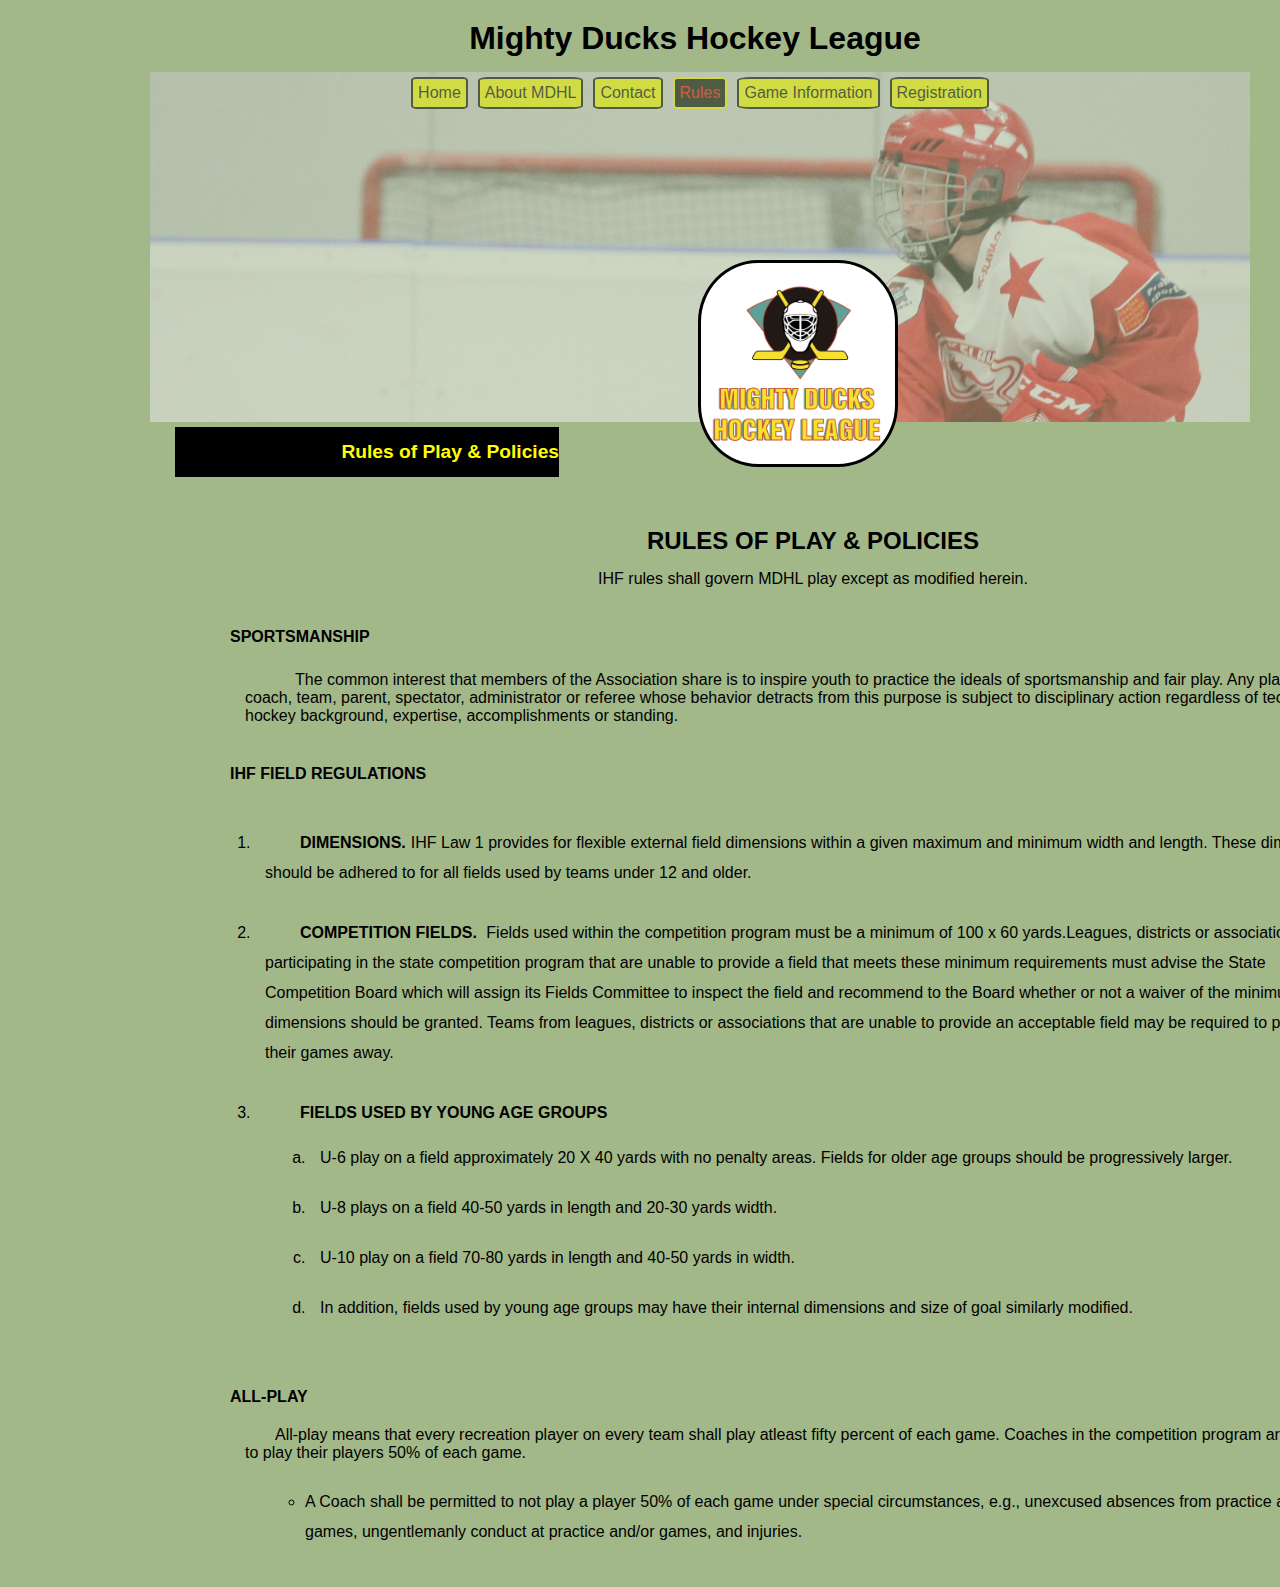
<file: rules.html>
<!DOCTYPE html>
<html lang="en">
<head>
    <meta charset="UTF-8">
    <meta http-equiv="X-UA-Compatible" content="IE=edge">
    <meta name="viewport" content="width=device-width, initial-scale=1.0">
    <title>Mighty Ducks Hockey League-Rules</title>
    <link rel="shortcut icon" href="./img/Logo_Mighty_ducks-01.png" type="image/x-icon">
    <!-- <link rel="stylesheet" href="style1.css"> -->
    <!-- <link rel="stylesheet" href="style2.css"> -->
    <link rel="stylesheet" href="./estilos/style3.css">
</head>
<body>
    <header>
        <h1>Mighty Ducks Hockey League</h1>
    </header>

    <main>
        <section class="rules">
            <h3 class="titulo">Rules of Play & Policies</h3>
            <div class="contenedor">
                <img class="logo" src="./img/Logo_Mighty_ducks-01.png" alt="logo" >
            </div>
            <nav id="nav-rules">
                <a href="./" class="boton">Home</a>
                <a href="./about.html" class="boton">About MDHL</a>
                <a href="./contact.html" class="boton">Contact</a>
                <a href="./rules.html" class="boton-activo">Rules</a>
                <a href="./game-info.html" class="boton">Game Information</a>
                <a href="./registration.html" class="boton">Registration</a>
            </nav>   
            <article>
                <div class="title-rules">
                    <h2>RULES OF PLAY & POLICIES</h2>
                    <p>IHF rules shall govern MDHL play except as modified herein.</p>
                </div>
                <div class="sportsmanship">
                    <h4>SPORTSMANSHIP</h4>
                    <p>The common interest that members of the Association share is to inspire
                        youth to practice the ideals of sportsmanship and fair play. Any player, coach,
                        team, parent, spectator, administrator or referee whose behavior detracts from
                        this purpose is subject to disciplinary action regardless of technical hockey
                        background, expertise, accomplishments or standing.</p>
                </div>
                <div class="ihf-field-regulations">
                    <h4>IHF FIELD REGULATIONS</h4>
                    <ol type="1" class="numeros">
                        <li><strong>DIMENSIONS.</strong>IHF Law 1 provides for flexible external field dimensions within
                            a given maximum and minimum width and length. These dimensions should be 
                            adhered to for all fields used by teams under 12 and older.</li>
                        <li><STRONG>COMPETITION FIELDS.</STRONG> Fields used within the competition program must be
                            a minimum of 100 x 60 yards.Leagues, districts or associations participating in
                            the state competition program that are unable to provide a field that meets these
                            minimum requirements must advise the State Competition Board which will
                            assign its Fields Committee to inspect the field and recommend to the Board
                            whether or not a waiver of the minimum dimensions should be granted. Teams
                            from leagues, districts or associations that are unable to provide an acceptable
                            field may be required to play all their games away.</li>
                        <li><strong> FIELDS USED BY YOUNG AGE GROUPS</strong>
                            <ol type="a" class="letras">
                                <li> U-6 play on a field approximately 20 X 40 yards with no penalty areas. Fields for older age groups should be progressively larger.</li>
                                <li>U-8 plays on a field 40-50 yards in length and 20-30 yards width.</li>
                                <li>U-10 play on a field 70-80 yards in length and 40-50 yards in width.</li>
                                <li>In addition, fields used by young age groups may have their internal dimensions and size of goal similarly modified.</li>
                            </ol>
                        </li>
                    </ol>
                </div>
                <div>
                    <h4>ALL-PLAY</h4>
                    <p id="all-play">All-play means that every recreation player on every team shall play atleast
                        fifty percent of each game. Coaches in the competition program are encouraged
                        to play their players 50% of each game.</p>
                    <ul style="list-style-type: circle;" class="vinetas">
                        <li> A Coach shall be permitted to not play a player 50% of each game 
                            under special circumstances, e.g., unexcused absences from practice
                            and/or games, ungentlemanly conduct at practice and/or games, and
                            injuries.</li>
                    </ul>
                </div>

            </article>
        </section>
    </main>
    
</body>
</html>
</file>
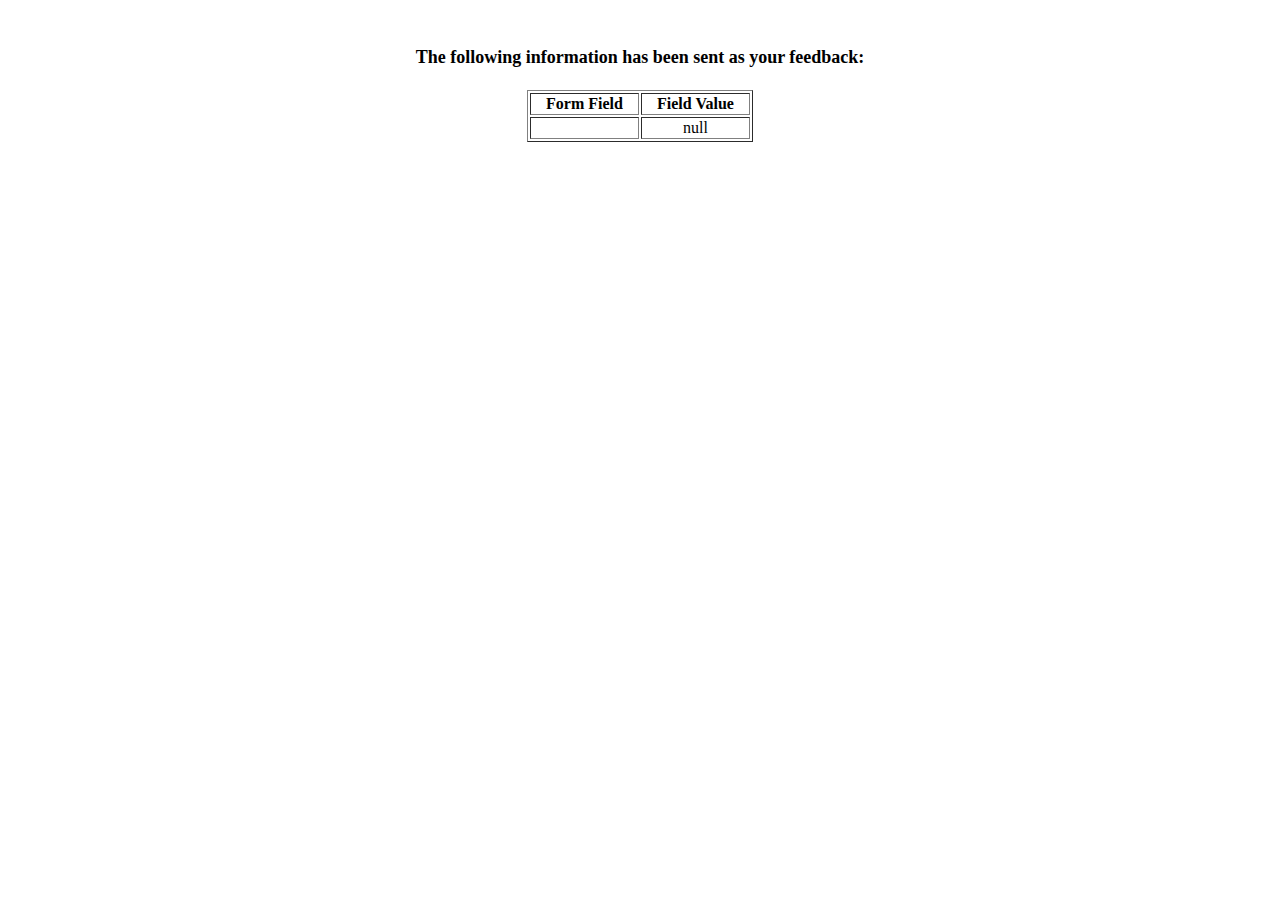
<file: show-data.html>
<html>
<head>
<title>Feedback Sent</title>
</head>
<body>
<p align=center>&nbsp;</p>
<h1 align=center><font size="+1">The following information has been sent as your
  feedback:</font></h1>

<table border="1" align=center width="226">
  <tr>
    <th align="center">Form Field</th>
    <th align="center">Field Value</th>
  </tr>

<script language="javascript">
var args = location.search.substr(1).split('&');
for (var i = 0; i < args.length; ++i) {
  var parts = args[i].split('=');
  if (parts != null) {
    var field = parts[0];
    var value = parts[1];
    if (value == null) {
      value = "null"
    }
    else {
      value = '"' + unescape(value.replace(/\+/g, ' ')) + '"';
    }

    document.writeln('<tr><td align="center">' + field + '</td>');
    document.writeln('<td align="center">' + value + '</td></tr>');
  }
}
</script>

<noscript>
<tr><td>
<p>You need to turn on Javascript in your browser.</p>

<p>In Microsoft Internet Explorer 4 or greater:</p>
<ul>
<li>From the "Tools" menu (in IE 4, it's the "View" menu), select "Internet Options".</li>
<li>Click on the "Security" tab.</li>
<li>Click on the "Custom Level" button. (In IE 4, select "Custom"
and then click on "Settings...".)</li>
<li>Under "Active scripting" make sure "Enable" is selected.</li>
</ul>

<p>In Netscape version 4 or greater:</p>
<ul>
<li>From the <b>Edit</b> menu, select <b>Preferences</b>.</li>
<li>In the <b>Category</b> list on the left, click on the word "Advanced".</li>
<li>In the panel on the right, make sure "Enable JavaScript" is checked.</li>
<li>Click the <b>OK</b> button.</li>
</ul>

</td></tr>
</noscript>

</table>
</body>
</html>
</file>
<file: style1.css>
*{
    margin: 0px 0px 0px 5px;
    padding: 0px;
    font-family: 'Segoe UI', Tahoma, Geneva, Verdana, sans-serif;
    box-sizing: border-box;
}

header{
    background-image: url(./img/design1_image1.jpg);
    background-position: center;
    background-size: cover;
    height:200px;
    margin: 15px;
    width: 95vmax;
}

header h1{
    padding: 5px;
    z-index: 1;
    width: 95vmax;
}

section h3{
    background-color: black;
    color: white;
    padding: 5px;
    height: 40px;
    text-align: center;
    margin: 0px;
    width: 95vmax;
}

#logo{
    width: 80px;
    margin-top: 5px;
    position: relative;
    bottom: 80px;
    left: 90%;
    z-index: 1;
}

a{
    display: block;
    padding: 10px 5px 5px 5px;
    margin: 10px;
}

.home h4{
font-style:normal;
margin-top: 20px;
padding-left: 10px;
}

.home>p{
    font-style: italic;
    margin-top: 1px;
    padding-left: 15px;
}

article{
    display: inline;
    width: 95vmax;
}

.contenido{
    position: relative;
    left: 150px;
    bottom: 150px;
}

.about h4{
    font-style:normal;
    margin-top: 20px;
}
    
.about p{
    margin-top: 1px;
    padding-left: 15px;
    text-indent: 30px;
}

.contact p{
    padding-left: 15px;
    margin-top: 30px;
}

.contenido a{
    padding-left: 15px;
    margin-top: 30px;
    text-decoration: none;
    color: black;
}

#home{
    width: 85vmax;
}
#about{
    width: 85vmax;
}
#contact{
    width: 85vmax;
}
</file>
<file: style2.css>
*{
    margin: 0px 0px 0px 10px;
    padding: 0px;
    font-family: 'Segoe UI', Tahoma, Geneva, Verdana, sans-serif;
    box-sizing: border-box;
}

.titulo{
    margin: 0px;
}

#logo{
    width: 80px;
    display: inline;
    margin-top: 5px;
    position: absolute;
    top: 350px;
}

header h1{
    margin: 10px 0px 5px 20px;
    width: 85vw;
}

nav{
    background-image: url(./img/design1_image1.jpg);
    background-position: center;
    background-size: cover;
    height:200px;
    width: 85vw;
    margin: 0px;
}

nav>a{
    display: inline;
    text-decoration: none;
    padding: 5px;
    border: 2px solid black;
    margin: 10px;
    position: relative;
    left: 80%;
    bottom: 10px;
    z-index: 1;
}

.boton{
    background-color:rgb(24, 127, 245);
    color: white; 
}

.boton-activo{
    background-color: rgb(126, 188, 33);
    color:white;
}

section h3{
    border: 2px solid black;
    padding: 5px;
    text-align: center;
    transform: translateY(250px);
    width: 85vw;
}

.home h4{
    font-style:normal;
    margin-top: 20px;
    padding-left: 10px;
}

.home>p{
    font-style: italic;
    margin-top: 1px;
    padding-left: 15px;
}

#home{
    transform: translateX(100px) translateY(50px);
    width: 70vmax;
}
#about{
    transform: translateX(100px) translateY(50px);
    width: 70vmax;
}
#contact{
    transform: translateX(100px) translateY(60px);
    width: 70vmax;
}

.about h4{
    font-style:normal;
    margin-top: 20px;
}

.about p{
    margin-top: 1px;
    padding-left: 15px;
    text-indent: 30px;
}

.contact p{
    padding-left: 15px;
    margin-top: 30px;
    width: 50%;
}
    
.contenido a{
    padding-left: 15px;
    margin-top: 30px;
    text-decoration: none;
    color: black;
    width: 50%;
}
</file>
<file: estilos/style3.css>
*{
    margin: 5px 5px 10px 35px ;
    padding: 0px;
    font-family: 'Segoe UI', Tahoma, Geneva, Verdana, sans-serif;
    box-sizing: border-box;
    background-color: rgb(163, 184, 137);
}

header{
    display: flex;
    justify-content: center;
}
header h1{
    margin: 10px 0px 5px 20px;
    width: 85vw;
    display: flex;
    justify-content: center;
    align-items: center;
    text-align: center;
    font-size:xx-large;
}
.titulo{
    width: 30%;
    display: flex;
    flex-direction: column;
    transform: translateY(350px);
    position: absolute;
    justify-content: center;
    align-items: flex-end;
}
h3{
    display: flex;
    justify-content: flex-end;
    align-items: center;
    background-color: black;
    color: yellow;
    width: 100px;
    min-height: 50px;
    text-align: right;
    z-index: 3;
    font-size: larger;
}
h4{
    font-size: larger;
}
p{
    font-size: medium;
}

.contenedor{
    width: 95vw;
    height: 400px;
    position: absolute;
    display: flex;
    flex-direction: column;
    justify-content: end;
    align-items: center;
}

.logo{
    width: 80px;
    position: absolute;
    z-index: 2;
    background-color: white;
    border: black solid;
    border-radius: 30%;
}   

#nav-home{
    background-image: url("../img/design1_image1.jpg");
    opacity: 0.5;
    background-size: cover;
    max-width: 95vw;
    height: 350px;
    margin: 10px;
    display: flex;
    flex-direction: row;
    justify-content: center;
    align-items: center;
    row-gap: 10px;
    flex-wrap: wrap;
}
#nav-about{
    background-image: url("../img/design1_image2.jpg");
    opacity: 0.5;
    background-size: cover;
    max-width: 95vw;
    height: 350px;
    margin: 10px;
    display: flex;
    flex-direction: row;
    justify-content: center;
    align-items: center;
    row-gap: 10px;
    flex-wrap: wrap;
}
#nav-contact{
    background-image: url("../img/hockey_1.jpg");
    opacity: 0.5;
    background-size: cover;
    max-width: 95vw;
    height: 350px;
    margin: 10px;
    display: flex;
    flex-direction: row;
    justify-content: center;
    align-items: center;
    row-gap: 10px;
    flex-wrap: wrap;
}
#nav-rules{
    background-image: url("../img/hockey_2.jpg");
    opacity: 0.5;
    background-size: cover;
    max-width: 95vw;
    height: 350px;
    margin: 10px;
    display: flex;
    flex-direction: row;
    justify-content: center;
    align-items: center;
    row-gap: 10px;
    flex-wrap: wrap;
}
#nav-registration{
    background-image: url("../img/hockey_3.jpg");
    opacity: 0.5;
    background-size: cover;
    max-width: 95vw;
    height: 350px;
    margin: 10px;
    display: flex;
    flex-direction: row;
    justify-content: center;
    align-items: center;
    row-gap: 10px;
    flex-wrap: wrap;
}
#nav-information{
    background-image: url("../img/design1_image1.jpg");
    opacity: 0.5;
    background-size: cover;
    max-width: 95vw;
    height: 350px;
    margin: 10px;
    display: flex;
    flex-direction: row;
    justify-content: center;
    align-items: center;
    row-gap: 10px;
    flex-wrap: wrap;
}

nav>a{
    display: inline;
    text-decoration: none;
    opacity: 1;
    z-index: 2;
    padding: 5px;
    border: 2px solid black;
    border-radius: 10%;
    margin: 5px;
}

.boton{
    background-color:yellow;
    color: black; 
}
.boton-activo{
    background-color:black;
    color: yellow; 
    border-color: yellow;
}

#home{
    margin-top: 150px;
    margin-left: 30px;
    max-width: 95vw;

} 

.section-home h4{
    font-style:normal;
    margin-top: 20px;
    padding-left: 10px;
    justify-content: flex-start;
    text-align: start
}

.section-home > p{
    font-style: italic;
    margin-top: 1px;
    padding-left: 10px;

}

#about{
    margin-top: 100px;
    max-width: 90vw;
    position: absolute;
    margin-left: 30px;
}
.about p{
    margin-top: 10px;
    padding-left: 15px;
    text-indent: 30px;
} 
.about h4{
    margin-top: 20px;
}

#contact{
    margin-top: 100px;
    max-width: 95vw;
    position: absolute;
    display: flex;
    flex-direction: column;
    justify-content: center;
    align-items: flex-start;
    margin-left: 50px;
}

#contact p{
    padding-left: 15px;
    margin-top: 30px;
}
#contact a{
    padding-left: 15px;
    margin-top: 30px;
}

.contenido a{
    padding-left: 15px;
    margin-top: 30px;
    text-decoration: none;
    color: black;
}

#rules{
    max-width: 95vw;
    display: flex;
    flex-direction: column;
    justify-content: center;
    align-items: center;
    align-content: center;

}

.title{
    display: flex;
    justify-content: center;
}

article{
    margin-top: 100px;
    width: 95vw;
    
}

.game-information h2{
    display: flex;
    justify-content: center;
    margin: 20px;
}
.game-information p{
    max-width: 95vw;
    margin: 20px;
}
a{
    text-decoration: none;
    color: black;
    font-size: medium;
}

.pie-game{
    display: flex;
    flex-direction: row;
    width: 85%;

}

.title-rules{
    display: flex;
    flex-direction: column;
    align-items: center;
}
.sportsmanship{
    display: flex;
    flex-direction: column;
    align-items: flex-start;
    max-width: 90vw;
}
.sportsmanship p{
    text-indent: 50px;
}
.ihf-field-regulations{
    display: flex;
    flex-direction: column;
    align-items: flex-start;
    max-width: 90vw;
}
.all-play{
    display: flex;
    flex-direction: column;
    align-items: flex-start;
    width:90%;
}
.rules h4{
    font-weight:bold;
    font-size: medium;
    margin: 10px;
    padding: 10PX;
}

.numeros li{
    margin-left:10px;
    margin-top: 10px;
    padding: 10px;
    font-size: medium;
}

.vinetas{
    padding: 10px;
    font-size: medium;
    line-height: 30px;
    padding-left: 30px;
    margin-left: 30px;
    max-width: 95vw;
}
.letras{
    line-height: 5px;
}
.numeros{
    line-height: 30px;

}
#subrayado{
    text-decoration:underline;
}
#all-play{
    text-indent: 30px;
    max-width: 90vw;
}

table{
    max-width: 95vw;
    align-self: center;
    font-size: medium;

}
th, td{
    text-align: left;
    vertical-align: center;
    padding: 5px;
}
.letras{
    line-height: 20px;
}
.pie-game{
    display: flex;
    align-items: center;
    justify-content:space-between;
    max-width: 95vw;
}

.maps{
    max-width: 90vw;
    background-color: black;
}

.map{
    width: 80vw;
}
#game-locations{
    width: 30%;
}

.formulario{
    margin-top: 60px;
}

/* tablets */
@media only screen and (min-width: 376px) and (max-width: 800px){    

    .boton-activo{
        background-color:black;
        color:white; 
        border-color: yellow;
    }

    nav{
        align-content: flex-start;
    }
    #tabla{
        transform: translateX(25vw);
    }
    .map{
        width: 80vw;
        height: 80vh;
    }
    .logo{
        width: 120px;
    }
    .contenedor-maps{
        background-color: black;
        display:flex;
        flex-direction: row;
        flex-wrap: wrap;
        justify-content: center;
        gap: 10px;
    }
}

/* pantallas grandes */
@media only screen and (min-width: 800px){
    .boton-activo{
        background-color: black;
        color:red; 
        border-color: yellow;
    }
    nav{
        align-content: flex-start;
        
    }
    .logo{
        width: 200px;
    }
    #tabla{
        transform: translateX(30vw);
    }

    .contenedor-maps{
        background-color: black;
        display:flex;
        flex-direction: row;
        flex-wrap: wrap;
        justify-content: center;
        gap: 10px;
    } 


    .map{
        width: 40vw;
        height: 50vh;
    }
    
    #game-locations{
        display: flex;
        justify-content: center;
    }
}
</file>
